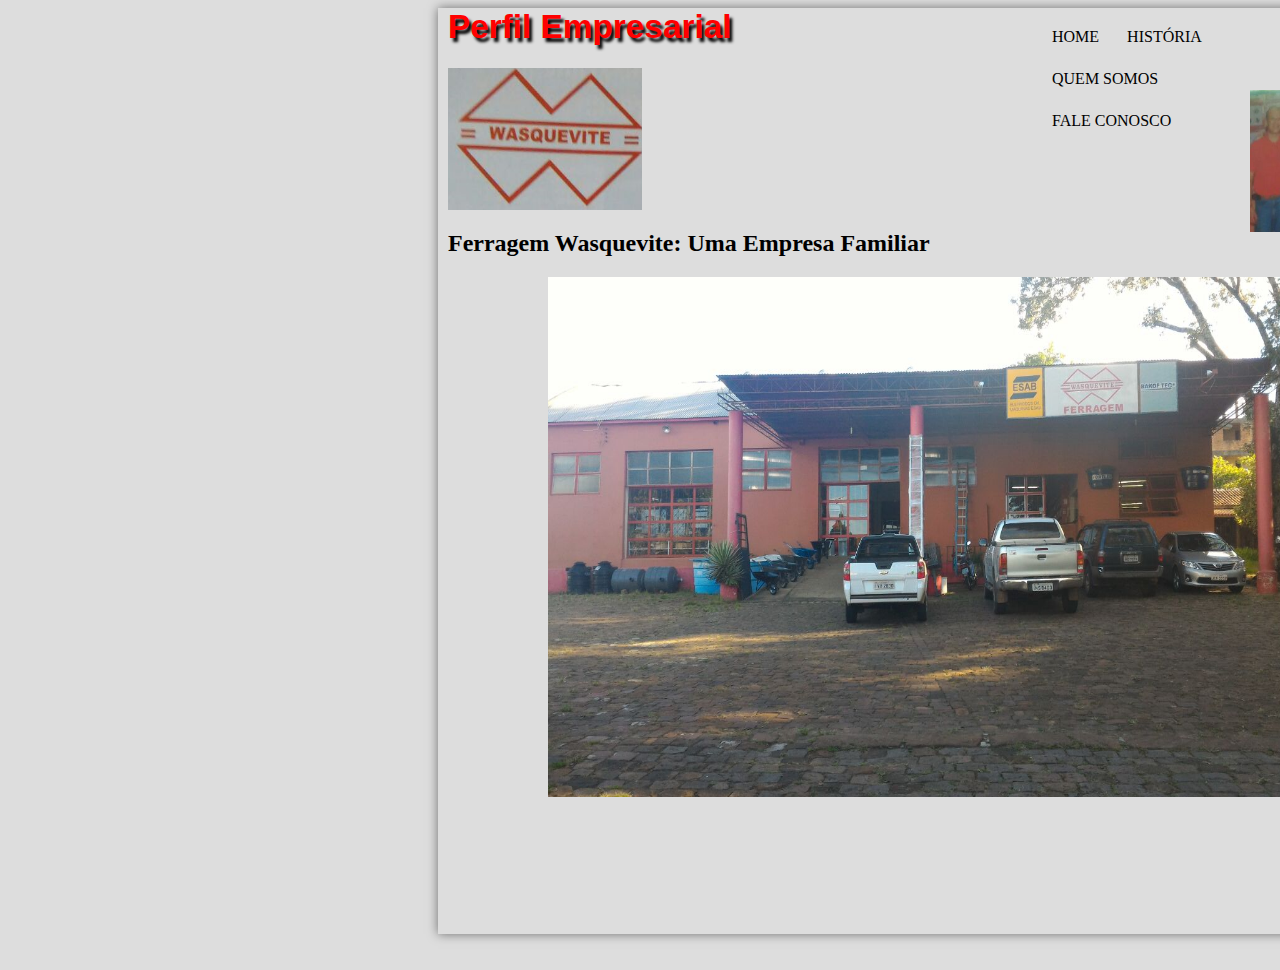
<file: index.html>
<html>

<head>
<meta charset="UTF-8"/>
<title> Ferragem Wasquevite </title>
<link rel="stylesheet" href="index.css"/>
<link rel="shortcut icon" href="logo.png" type="image/x-png"/>
</head>
<body>
<div id="interface">

	<header id="cabecalho">
	<hgroup>
	
	<header id="lateral">
	<img id="icone" src="familia.png" alt="index.html" width="194" height="142"/>
	<h1> Perfil Empresarial </h1>
	<img id="logo"src="logo.png" alt="index.html" width="194" height="142"/>
	<h2>Ferragem Wasquevite: Uma Empresa Familiar</h2>
	</hgroup>
	<center><img id="Firma"src="Firma.jpg" alt="index.html" width="800" height="520"/></center>
	<script type="text/javascript" src="https://counter8.fcs.ovh/private/counter.js?c=gegge5w1kwr8t6rbskmj1rbdjaa4raq7"></script>
<noscript><a href="https://www.webcontadores.com" title="contador de visitas para blog"><img src="https://counter8.fcs.ovh/private/webcontadores.php?c=gegge5w1kwr8t6rbskmj1rbdjaa4raq7" border="0" title="contador de visitas para blog" alt="contador de visitas para blog"></a></noscript>

	
	<nav id="menu">
	<h2>Menu Principal</h2>
<ul type="disc">
<li><a href="index.html">Home</a></li>
<li><a href="hist.html">História</a></li>
<li><a href="quemsomos.html">Quem somos</a></li>
<li><a href="fale-conosco.html">Fale conosco</a></li>
</ul>
</nav>
</header>
	
<body bgcolor="silver">
<iframe width="438" height="127" src="https://www.cxradio.com.br/incorporar/alegrete-590-am" frameborder="0" allowfullscreen></iframe>
  

</div>
</body>

</html>﻿
</file>
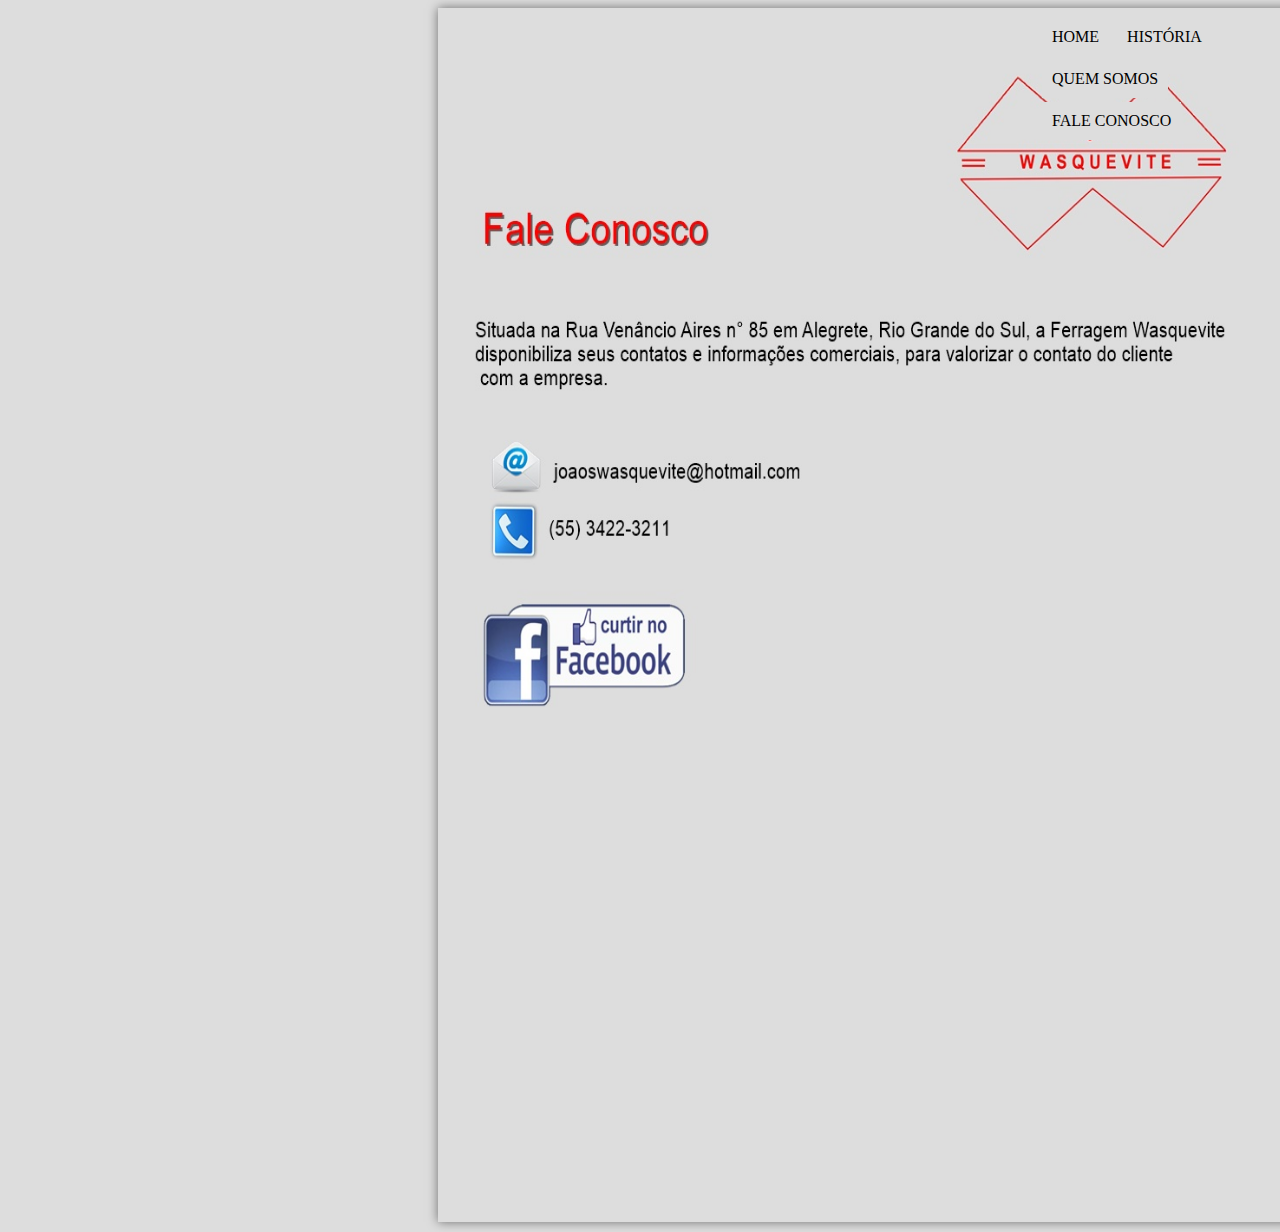
<file: fale-conosco.html>
<html>

<head>
<meta charset="UTF-8"/>
<title> Ferragem Wasquevite </title>
<link rel="stylesheet" href="index.css"/>
<link rel="shortcut icon" href="logo.png" type="image/x-png"/>
</head>
<body>

<div id="interface">


	<header id="cabecalho">
	<hgroup>
	
	<header id="lateral">
	<img id="faleconosco"src="faleconosco.jpg" alt="fale-conosco.html" width="850" height="750"/>
	<a href="https://www.facebook.com/Ferragem-Wasquevite-363851887045726" target="_blank"> Ferragem Wasquevite </a>
	<CENTER><iframe src="https://www.google.com/maps/embed?pb=!1m18!1m12!1m3!1d865.7112629254898!2d-55.786885570755786!3d-29.782118698873663!2m3!1f0!2f0!3f0!3m2!1i1024!2i768!4f13.1!3m3!1m2!1s0x95aab76200ea3237%3A0x6c59102b80f0a1b!2sR.+Ven%C3%A2ncio+Aires%2C+99+-+Centro%2C+Alegrete+-+RS!5e0!3m2!1spt-BR!2sbr!4v1489296871287" width="600" height="450" frameborder="0" style="border:0" allowfullscreen></iframe></CENTER>
	</hgroup>
	
	
	<nav id="menu">
	<h2>Menu Principal</h2>
<ul type="disc">
<li><a href="index.html">Home</a></li>
<li><a href="hist.html">História</a></li>
<li><a href="quemsomos.html">Quem somos</a></li>
<li><a href="fale-conosco.html">Fale conosco</a></li>
</ul>
</nav>
</header>
</html>
</file>
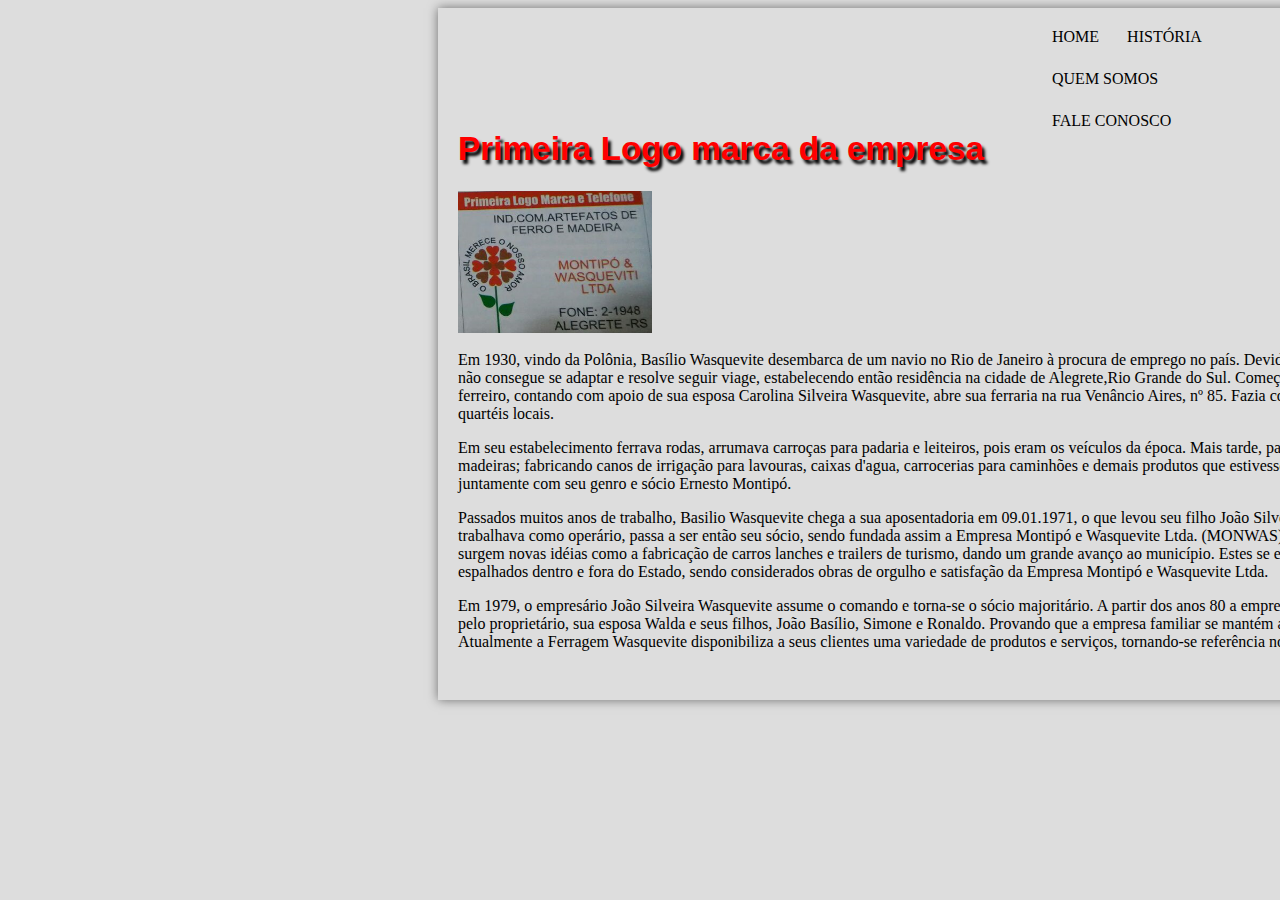
<file: hist.html>
<html>

<head>
<meta charset="UTF-8"/>
<title> Ferragem Wasquevite </title>
<link rel="stylesheet" href="form.css"/>
<link rel="shortcut icon" href="logo.png" type="image/x-png"/>
</head>
<body>
<div id="interface">

	<header id="cabecalho">
	<hgroup>
	
	<header id="lateral">
	<h1> Primeira Logo marca da empresa </h1>
	<img id="primeiralogo"src="primeira logo.png" alt="hist.html" width="194" height="142"/>
	
	</hgroup>
	
	
	<nav id="menu">
	<h2>Menu Principal</h2>
<ul type="disc">
<li><a href="index.html">Home</a></li>
<li><a href="hist.html">História</a></li>
<li><a href="quemsomos.html">Quem somos</a></li>
<li><a href="fale-conosco.html">Fale conosco</a></li>
</ul>
</nav>
</header>
	
<hgroup>

	<br>Em 1930, vindo da Polônia, Basílio Wasquevite desembarca de um navio no Rio de Janeiro à procura de emprego no país. Devido ao clima muito quente, não consegue se adaptar e resolve seguir viage, estabelecendo então residência na cidade de Alegrete,Rio Grande do Sul.
	Começou a trabalhar como ferreiro, contando com apoio de sua esposa Carolina Silveira Wasquevite, abre sua ferraria na rua Venâncio Aires, nº 85. Fazia consertos de carroça para os quartéis locais.
	
	<p>Em seu estabelecimento ferrava rodas, arrumava carroças para padaria e leiteiros, pois eram os veículos da época. Mais tarde, passou a vender ferros e madeiras; fabricando canos de irrigação para lavouras, caixas d'agua, carrocerias para caminhões e demais produtos que estivessem ao seu alcance, juntamente com seu genro e sócio Ernesto Montipó.</p>
	Passados muitos anos de trabalho, Basilio Wasquevite chega a sua aposentadoria em 09.01.1971, o que levou seu filho João Silveira Wasquevite que antes trabalhava como operário, passa a ser então seu sócio, sendo fundada assim a Empresa Montipó e Wasquevite Ltda. (MONWAS).
	A partir desse momento, surgem novas idéias como a fabricação de carros lanches e trailers de turismo, dando um grande avanço ao município. Estes se encontram atualmente espalhados dentro e fora do Estado, sendo considerados obras de orgulho e satisfação da Empresa Montipó e Wasquevite Ltda.
	<p>Em 1979, o empresário João Silveira Wasquevite assume o comando e torna-se o sócio majoritário.
	A partir dos anos 80 a empresa passa a ser administrada pelo proprietário, sua esposa Walda e seus filhos, João Basílio, Simone e Ronaldo.
	Provando que a empresa familiar se mantém ao longo de gerações.
	Atualmente a Ferragem Wasquevite disponibiliza a seus clientes uma variedade de produtos e serviços, tornando-se referência no ramo comercial.</p></br>
<body bgcolor="silver">


</div>
</body>

</html>﻿
</file>
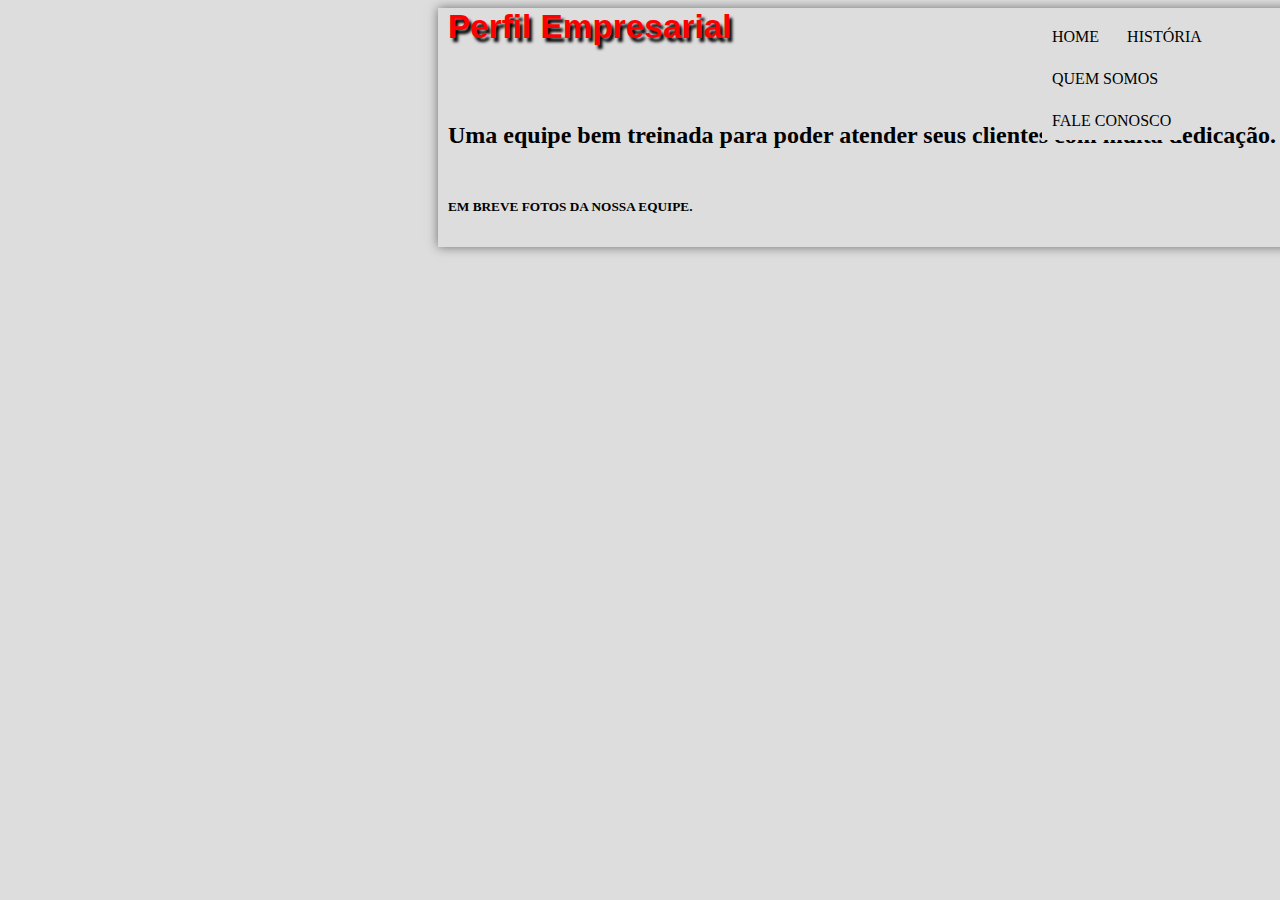
<file: quemsomos.html>
<html>

<head>
<meta charset="UTF-8"/>
<title> Ferragem Wasquevite </title>
<link rel="stylesheet" href="index.css"/>
<link rel="shortcut icon" href="logo.png" type="image/x-png"/>
</head>
<body>
  
<div id="interface">

	<header id="cabecalho">
	
	
	<header id="lateral">
	
	<h1> Perfil Empresarial </h1>

	<h2><br><br>Uma equipe bem treinada para poder atender seus clientes com muita dedicação.</br></br></h2>
	<h5>EM BREVE FOTOS DA NOSSA EQUIPE.</h5>
	
	
	<nav id="menu">
	<h2>Menu Principal</h2>
<ul type="disc">
<li><a href="index.html">Home</a></li>
<li><a href="hist.html">História</a></li>
<li><a href="quemsomos.html">Quem somos</a></li>
<li><a href="fale-conosco.html">Fale conosco</a></li>
</ul>
</nav>
</header>
	
<body bgcolor="silver">


</div>
</body>

</html>﻿
</file>
<file: index.css>
body {
	background-color: #dddddd;
	color: rgba(0,0,0,1);
}

div#interface {
	width: 1000px;
	background-color: #dddddd;
	margin: 0px 10px 10px 430px;
	box-shadow: 0px 0px 10px rgba(0,0,0,.5);
	padding: 0px 50px 10px 10px;
}
header#lateral img#icone {
	position: absolute;
	left: 1250px;
	top:90px;
}


@charset "UTF-8";
h1 {
		font-family: Arial;
		font-size: 25pt;
		color: Red;
		text-shadow: 3px 4px 3px black;
		}
		
/* Formatação do Menu */
nav#menu {
	display: block;
}

nav#menu ul {
	list-style: none;
	text-transform: uppercase;
	position: absolute;
	top: 0px;
	left: 1000px;
	}
	
nav#menu li {
	display: inline-block;
	background-color: #dddddd;
	padding: 10px;
	margin: 2px;
	transition: background-color 1s;
}

nav#menu li:hover {
	background-color: #606060;
}

nav#menu h2 {
	display: none;
}

nav#menu a {
	color: #000000;
	text-decoration: none;
}	

nav#menu a:hover {
	color: #ffffff;
}
</file>
<file: form.css>
body {
	background-color: #dddddd;
	color: rgba(0,0,0,1);
}

div#interface {
	width: 1000px;
	background-color: #dddddd;
	margin: 0px 10px 10px 430px;
	box-shadow: 0px 0px 10px rgba(0,0,0,.5);
	padding: 100px 50px 15px 20px;
}
header#cabecalho img#primeiralogo {
	left: 800px;
	top:90px;
}


@charset "UTF-8";
h1 {
		font-family: Arial;
		font-size: 25pt;
		color: Red;
		text-shadow: 3px 4px 3px black;
		}
		
/* Formata��o do Menu */
nav#menu {
	display: block;
}

nav#menu ul {
	list-style: none;
	text-transform: uppercase;
	position: absolute;
	top: 0px;
	left: 1000px;
	}
	
nav#menu li {
	display: inline-block;
	background-color: #dddddd;
	padding: 10px;
	margin: 2px;
	transition: background-color 1s;
}

nav#menu li:hover {
	background-color: #606060;
}

nav#menu h2 {
	display: none;
}

nav#menu a {
	color: #000000;
	text-decoration: none;
}	

nav#menu a:hover {
	color: #ffffff;
}
</file>
